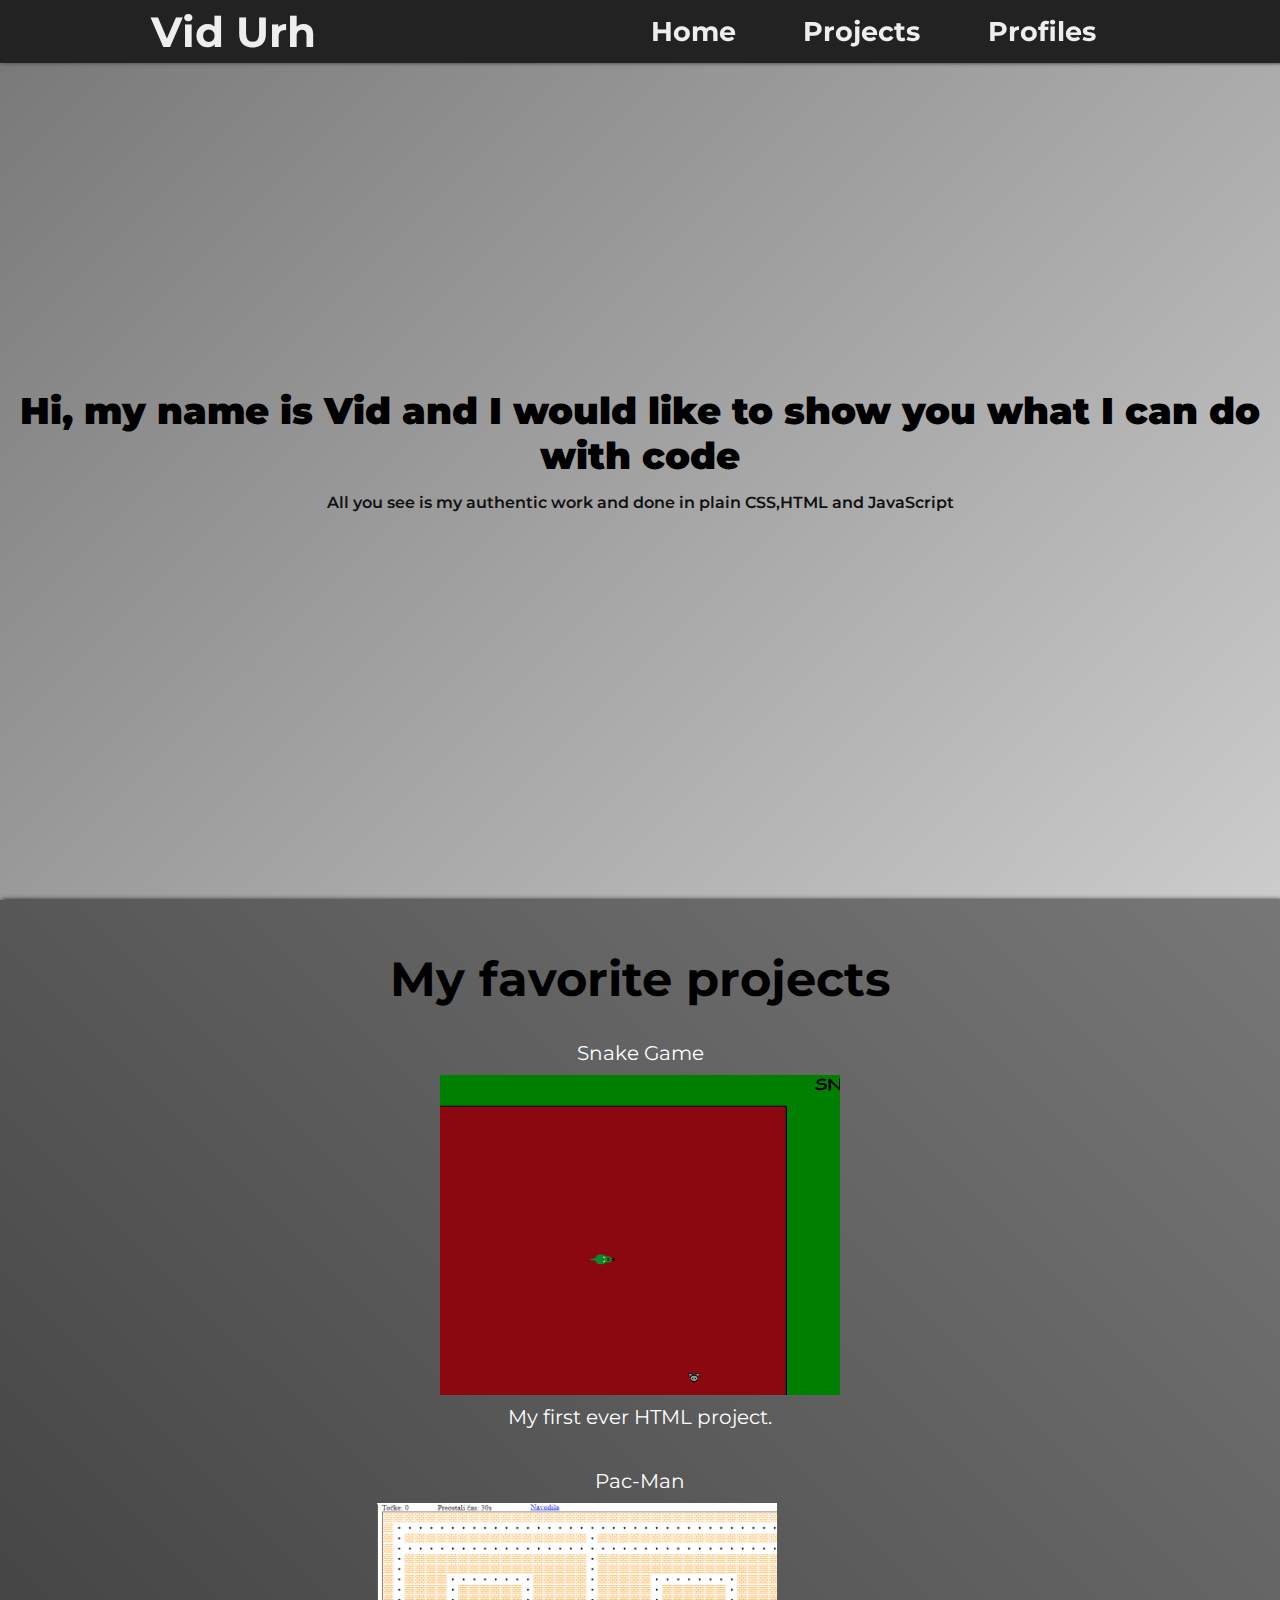
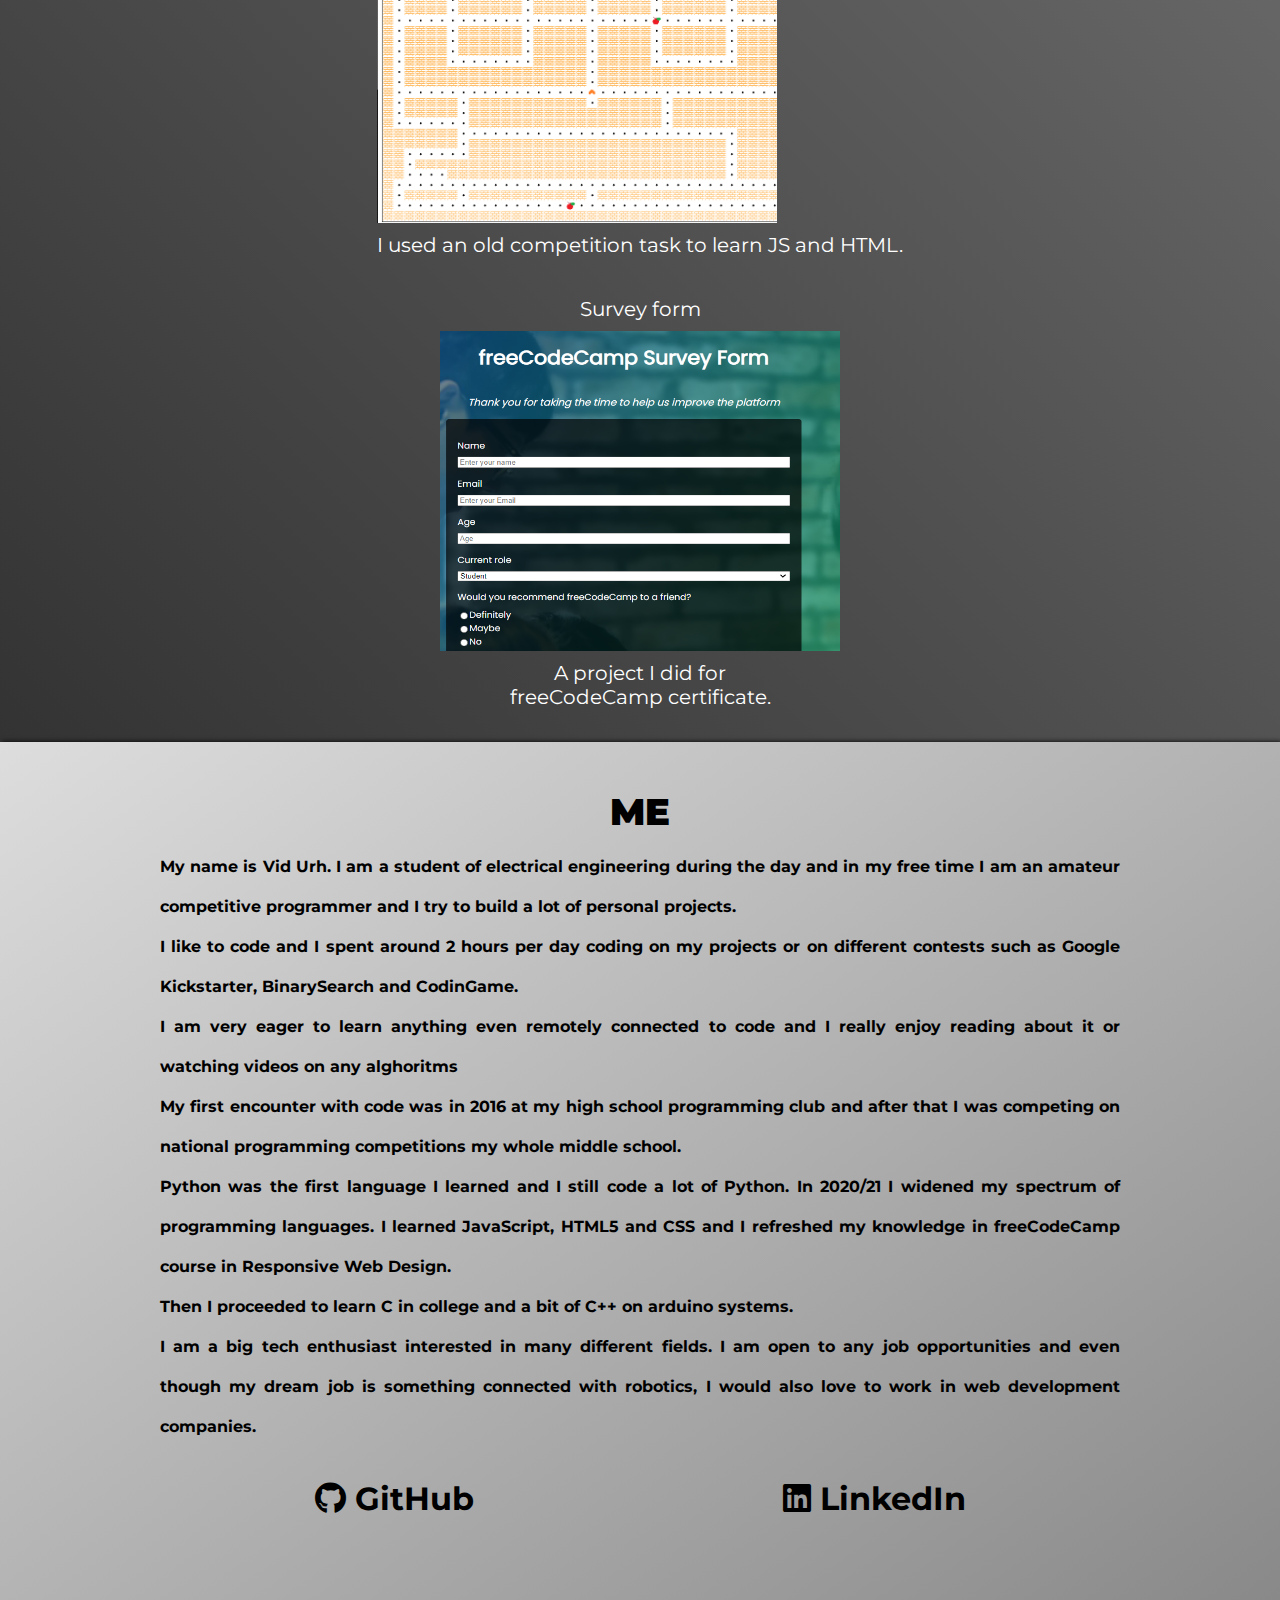
<file: index.html>
<!DOCTYPE html>
<html lang="en" dir="ltr">

<head>
  <meta charset="utf-8">
  <title>Vid Urh</title>
</head>

<body>

  <link rel="stylesheet" href="PortfolioStyle.css">
  <link href="https://fonts.googleapis.com/css2?family=Montserrat:wght@100&display=swap" rel="stylesheet">
  <link rel="stylesheet" href="https://use.fontawesome.com/releases/v5.8.2/css/all.css" crossorigin="anonymous" />
  <link href="https://fonts.googleapis.com/css?family=Raleway:700&display=swap" rel="stylesheet" />



  <header id="header">
    <nav id="navbar">
      <div class="Ime">
        <a href="#welcome-section">
          <h2>Vid Urh</h2>
        </a>
      </div>
      <div class="Sections">
        <a class="naslov" href="#welcome-section">Home</a>
        <a class="naslov" href="#projects">Projects</a>
        <a class="naslov" href="#profiles">Profiles</a>
      </div>
    </nav>
  </header>

  <div class="main">


    <section id="welcome-section" class="welcome-section">
      <h1>Hi, my name is Vid and I would like to show you what I can do with code</h1>
      <p class="header">All you see is my authentic work and done in plain CSS,HTML and JavaScript</p>
    </section>



    <section id="projects">
      <h3>My favorite projects</h3>

      <div class="projekti">

        <!--        <button onclick="premakni(-1)"><img class = "puscica zavrti" src="https://github.com/VidUrh/VidUrh.github.io/raw/main/siva-puscica.png" alt="levo"></button>
-->
        <div id="proj1" class="project-tile">

          <a href="https://vidurh.github.io/SnakeGame/" target="_blank">
            Snake Game
            <div class="image">
              <img id="Kaca" src="./Slike/kaca.PNG" alt="SnakeGame">
            </div>
            My first ever HTML project.
          </a>
        </div>

        <div id="proj2" class="project-tile">

          <a href="https://vidurh.github.io/PacMan/" target="_blank">
            Pac-Man
            <div class="image">
              <img id="PacMan" src="./Slike/PacMan.PNG" alt="PacMan">
            </div>
            I used an old competition task to learn JS and HTML.
          </a>
        </div>

        <div id="proj3" class="project-tile">

          <a href="https://codepen.io/Gumbek/pen/GRrVKzq" target="_blank">
            Survey form
            <div class="image">
              <img id="survey" src="./Slike/Survey.PNG" alt="Survey Form">
            </div>
            A project I did for <br> freeCodeCamp certificate.
          </a>
        </div>
        <!--
            <div id="proj4" class="project-tile">

              <a href="https://codepen.io/Gumbek/pen/BapXqwj" target="_blank">
                JavaScript Documentation
                <div class="image">
                  <img id = "JS-doc" src="https://github.com/VidUrh/VidUrh.github.io/raw/main/JavaScriptDocumentation.PNG" alt="JavaScript Documentation">
                </div>
                A project I did for <br> freeCodeCamp certificate.
              </a>
            </div>

            <div id="proj5" class="project-tile">

              <a href="https://codepen.io/Gumbek/pen/PoWXRqM" target="_blank">
                Tribute page
                <div class="image">
                  <img id = "tribute" src="https://github.com/VidUrh/VidUrh.github.io/raw/main/TributePage.png" alt="Tribute Page">
                </div>
                A project I did for <br> freeCodeCamp certificate.
              </a>
            </div>

            <button onclick="premakni(1)"><img class="puscica" src="https://github.com/VidUrh/VidUrh.github.io/raw/main/siva-puscica.png" alt="desno"></button>
-->
      </div>

    </section>

    <section id="profiles">
      <div class="profile-container">
        <h1>ME</h1>
        <div class="article">
          <article class="my-life">
            <p>My name is Vid Urh. I am a student of electrical engineering during the day and in my free time I am an
              amateur competitive programmer and I try to build a lot of personal projects.<br>
              I like to code and I spent around 2 hours per day coding on my projects or on different contests such as
              Google Kickstarter, BinarySearch and CodinGame.<br>
              I am very eager to learn anything even remotely connected to code and I really enjoy reading about it or
              watching videos on any alghoritms<br>
              My first encounter with code was in 2016 at my high school programming club and after that I was competing
              on national programming competitions my whole middle school.<br>
              Python was the first language I learned and I still code a lot of Python. In 2020/21 I widened my spectrum
              of programming languages. I learned JavaScript, HTML5 and CSS and I refreshed my knowledge in freeCodeCamp
              course in Responsive Web Design. <br>
              Then I proceeded to learn C in college and a bit of C++ on arduino systems. <br>
              I am a big tech enthusiast interested in many different fields. I am open to any job opportunities and
              even though my dream job is something connected with robotics, I would also love to work in web
              development companies.
            </p>
          </article>
        </div>

        <div class="profile-links">
          <a id="profile-link" href="https://github.com/VidUrh" target="_blank" class="btn contact-details"><i
              class="fab fa-github"></i> GitHub</a>
          <a id="profile-link" href="https://www.linkedin.com/in/vid-urh-800b651bb/" target="_blank"
            class="btn contact-details"><i class="fab fa-linkedin"></i> LinkedIn</a>
        </div>
      </div>

    </section>
    <script src="jquery.js"></script>
    <script type="text/javascript" src="index.js"></script>
  </div>
</body>

</html>
</file>
<file: PortfolioStyle.css>
:root{
  --header:#eee;

}
html{
  font-family: Montserrat;
  scroll-behavior: smooth;
  overflow-x: hidden;
}

*{
  margin:0;
  padding: 0;
}

button{
  background-color: inherit;
  border: none;
}



section{
  display: flex;
  flex-direction: column;
  padding-top: 50px;
  align-items: center;
  box-shadow: -2px 0 2px;
  box-shadow: 2px 0 5px;
  justify-content: center;
  height: 100vh;
  width: auto;
}
#welcome-section{

  padding-top: 0px;
  background-image: linear-gradient(135deg,#777 ,#ccc);


}
#projects{
  background-image: linear-gradient(45deg,#333,#777);
}
#profiles{
  background-image: linear-gradient(-35deg,#888,#ddd);
  justify-content: space-around;
}
.article{
  font-weight: bolder;
}
#profile-link{
  font-size: 2em;
}
#profile-link:hover{
  animation-name: hover;
  animation-duration: 0.2s;
  animation-fill-mode: forwards;
}
@keyframes hover {
  100% {
    transform: translate(0,10px);
  }
}
.profile-links{
  display: flex;
  flex-direction: row;
  justify-content: space-around;
  margin-top: 2em;
  font-size: 1em;
  font-weight: bolder;
}

.profile-container{
  text-align: justify;
  line-height: 2.5em;
  width: 75%;
}

h1{
  text-align: center;
  color: #000;
  font-weight: 900;
  font-size: 2.3em;
  margin-bottom: 15px;
}
h2{
  color: var(--header);
  font-size: 2.6em;
}
h3{
  font-size: 3em;


}
.ime{
  color: #fff;
  font-size: 1.8em;
  font-weight: bolder;
  margin-top:0;
}
p.header{
  text-align: center;
  color:#111;
  font-weight:600;
}
a, a:visited, a:hover, a:active {

  text-decoration: none;
  color: inherit;
}
.image{
  height: 16em;
  width: 20em;
  overflow: hidden;
  margin-top: 10px;
  margin-bottom: 10px;
}
.projekti{
  width:60em;
  display: flex;
  flex-direction: row;
  justify-content: space-around;
  align-items: center;
  margin-top: 1%;
  margin-bottom: 1%;
  /*border: 3px solid black;*/
}
.project-tile:hover{
  transform: translate(-2px,-2px);
  box-shadow: 3px 3px 2px #AAA;
}

.project-tile{
  margin-top: 10px;
  margin-left: 10px;
  margin-right: 10px;
  font-family: Montserrat;
  text-align: center;
  font-size: 20px;
  color: white;


}
img{
  width: 100%;
  height: 100%;
}
nav{
  display: flex;
  flex-direction: row;
  align-items: center;
  justify-content: space-around;
  position: fixed;
  font-family: Montserrat;
  font-weight: bolder;
  top:0;
  height:7vh;
  width: 100%;
  background-color: #222;
  box-shadow: 1px 1px 3px #555;
  color: var(--header);
  z-index: 1;
}
.Sections{
  display: flex;
  flex-direction:row;
  align-items: center;
  justify-content: space-around;
  width: 40%;
  font-size: 3vh;
}
.naslov{
  margin-left: 10px;
  margin-right: 10px;
}
a.MoreProjects{
  margin-top: 10vmin;
  margin-bottom: 10vmin;
  color:#000;
  font-size: 200%;
  font-weight: bold;
  width: auto;

}
.zavrti{
  transform: rotate(180deg  );
}
.puscica{
  width: 100px;
  height: auto;
  color: rgba(0,0,0,0.46);
}

@media (max-width:87.5em) {
  #profiles{
    height: auto;
    padding-bottom: 100px;
  }
}
@media (max-width:80em) {
  #projects{
      height: auto;
  }
  .projekti{
    width: auto;
    flex-direction: column;
  }
  .project-tile{
    margin-top: 20px;
    margin-bottom: 20px;
  }

}
</file>
